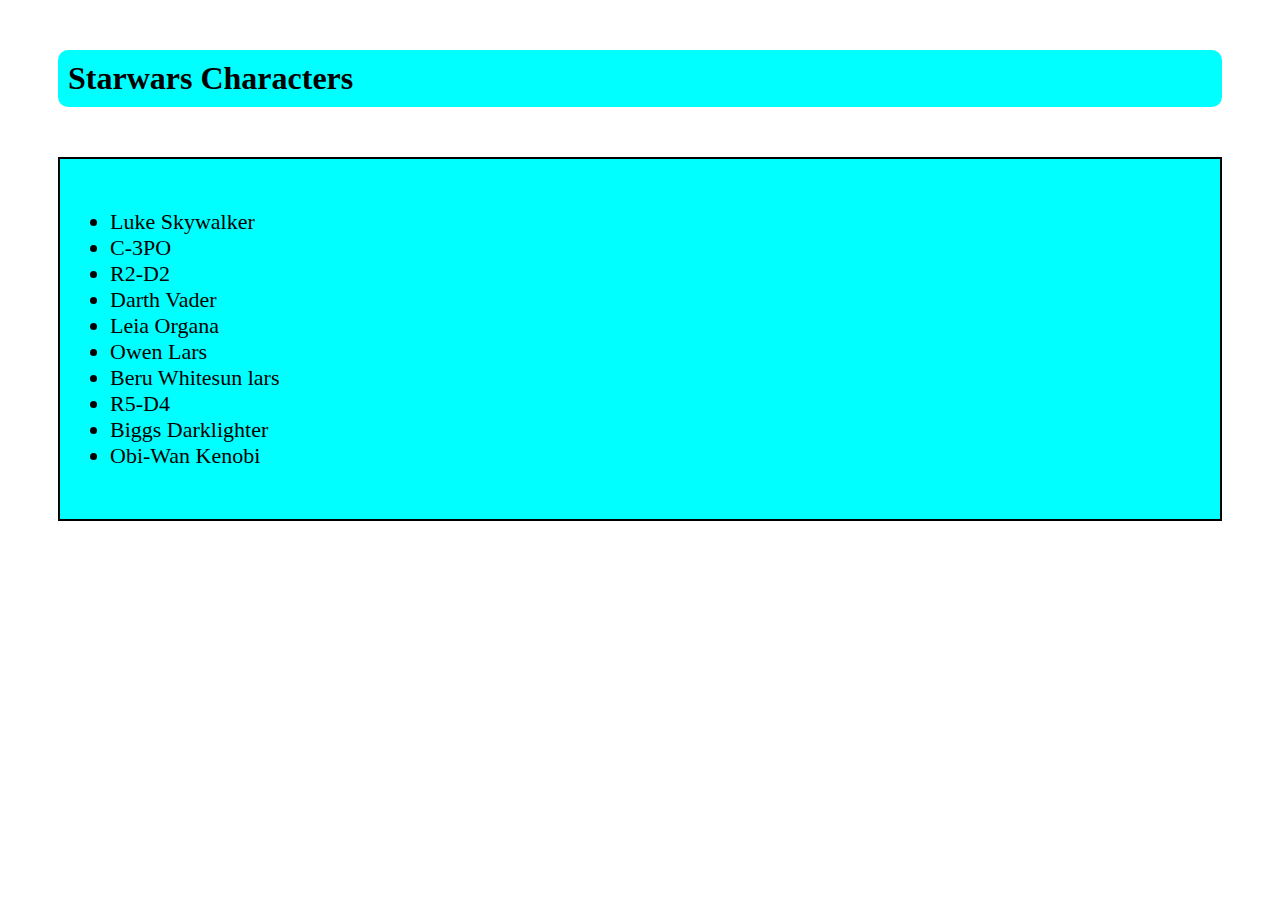
<file: week-2/sltylized_list/index.html>
<!DOCTYPE html>
<html lang="en">

<head>
    <meta charset="UTF-8">
    <meta http-equiv="X-UA-Compatible" content="IE=edge">
    <meta name="viewport" content="width=device-width, initial-scale=1.0">
    <link rel="stylesheet" href="styles.css">
    <title>Document</title>
</head>

<body>
    <h1>Starwars Characters</h1>
    <ul id="myList"></ul>


    <script src="app.js"></script>
</body>

</html>
</file>
<file: week-2/sltylized_list/styles.css>
#myList{
    background-color: aqua;
    font-size: 22px;
    border: 2px solid black;
    margin: 50px;
    padding: 50px;
}

h1{
    margin: 50px;
    padding: 10px;
    border-radius: 10px;
    background-color: aqua;
}
</file>
